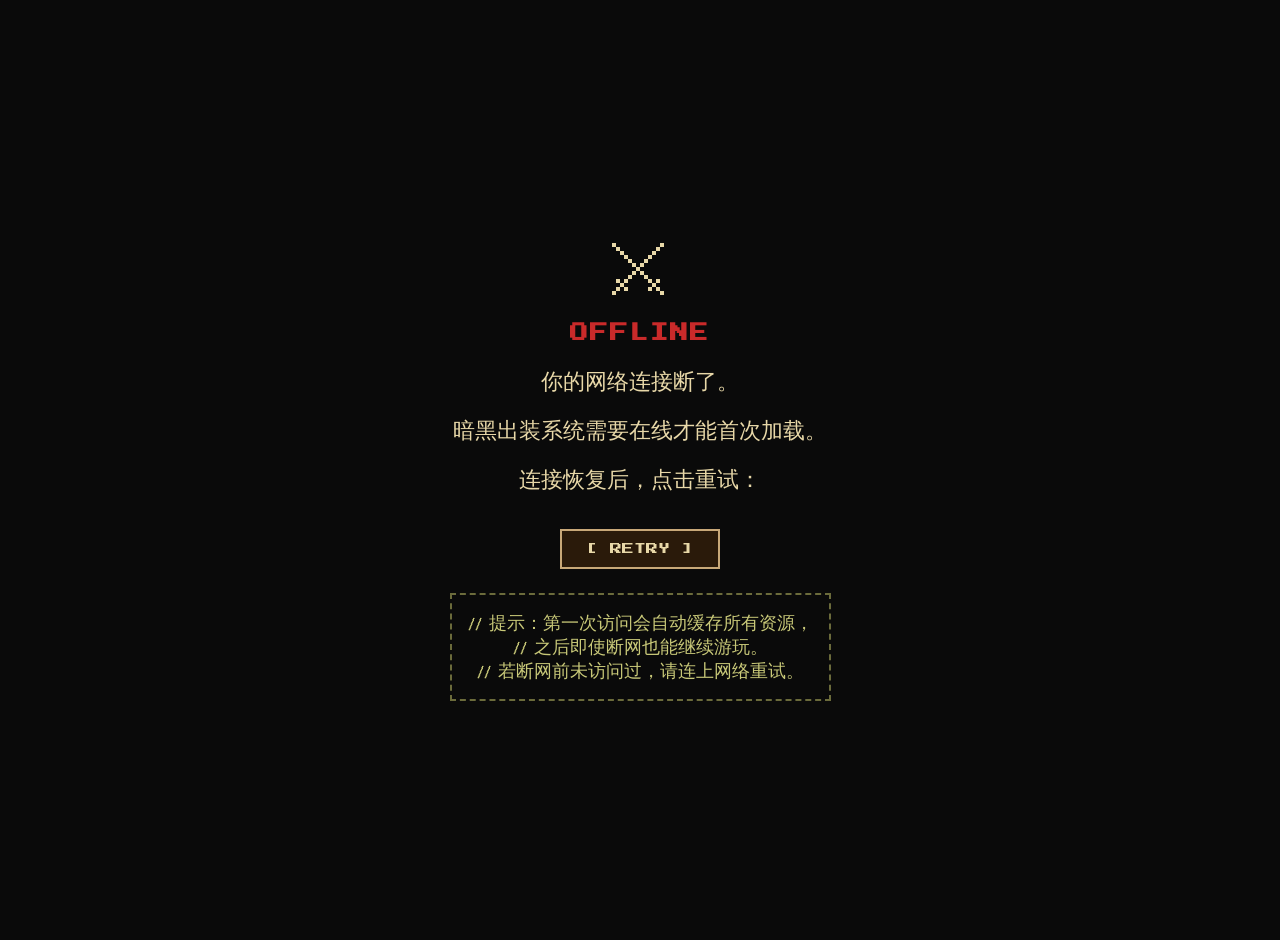
<file: fc/offline.html>
<!DOCTYPE html>
<html lang="zh-CN">
<head>
<meta charset="UTF-8">
<meta name="viewport" content="width=device-width, initial-scale=1.0">
<title>DIABLO · 离线</title>
<link href="https://fonts.googleapis.com/css2?family=Press+Start+2P&family=VT323&display=swap" rel="stylesheet">
<style>
  body {
    margin: 0;
    background: #0a0a0a;
    color: #e8d8a8;
    font-family: 'VT323', 'Press Start 2P', monospace;
    min-height: 100vh;
    display: flex;
    flex-direction: column;
    align-items: center;
    justify-content: center;
    padding: 20px;
    text-align: center;
  }
  .icon {
    font-size: 64px;
    margin-bottom: 16px;
    image-rendering: pixelated;
    animation: blink 1.2s infinite;
  }
  h1 {
    font-family: 'Press Start 2P', monospace;
    font-size: 18px;
    color: #c92a2a;
    margin: 0 0 16px;
    letter-spacing: 2px;
  }
  p {
    font-size: 22px;
    line-height: 1.5;
    margin: 8px 0;
    color: #e8d8a8;
  }
  .hint {
    margin-top: 24px;
    padding: 16px;
    border: 2px dashed #6b6b3b;
    font-size: 18px;
    color: #c8c878;
    max-width: 480px;
  }
  .retry {
    margin-top: 24px;
    padding: 12px 24px;
    background: #2a1a0a;
    border: 2px solid #c8a878;
    color: #e8d8a8;
    font-family: 'Press Start 2P', monospace;
    font-size: 12px;
    cursor: pointer;
  }
  .retry:active {
    background: #4a2a1a;
  }
  @keyframes blink {
    0%, 100% { opacity: 1; }
    50% { opacity: 0.3; }
  }
</style>
</head>
<body>
  <div class="icon">⚔</div>
  <h1>OFFLINE</h1>
  <p>你的网络连接断了。</p>
  <p>暗黑出装系统需要在线才能首次加载。</p>
  <p>连接恢复后，点击重试：</p>
  <button class="retry" onclick="location.reload()">[ RETRY ]</button>
  <div class="hint">
    // 提示：第一次访问会自动缓存所有资源，<br>
    // 之后即使断网也能继续游玩。<br>
    // 若断网前未访问过，请连上网络重试。
  </div>
</body>
</html>
</file>
